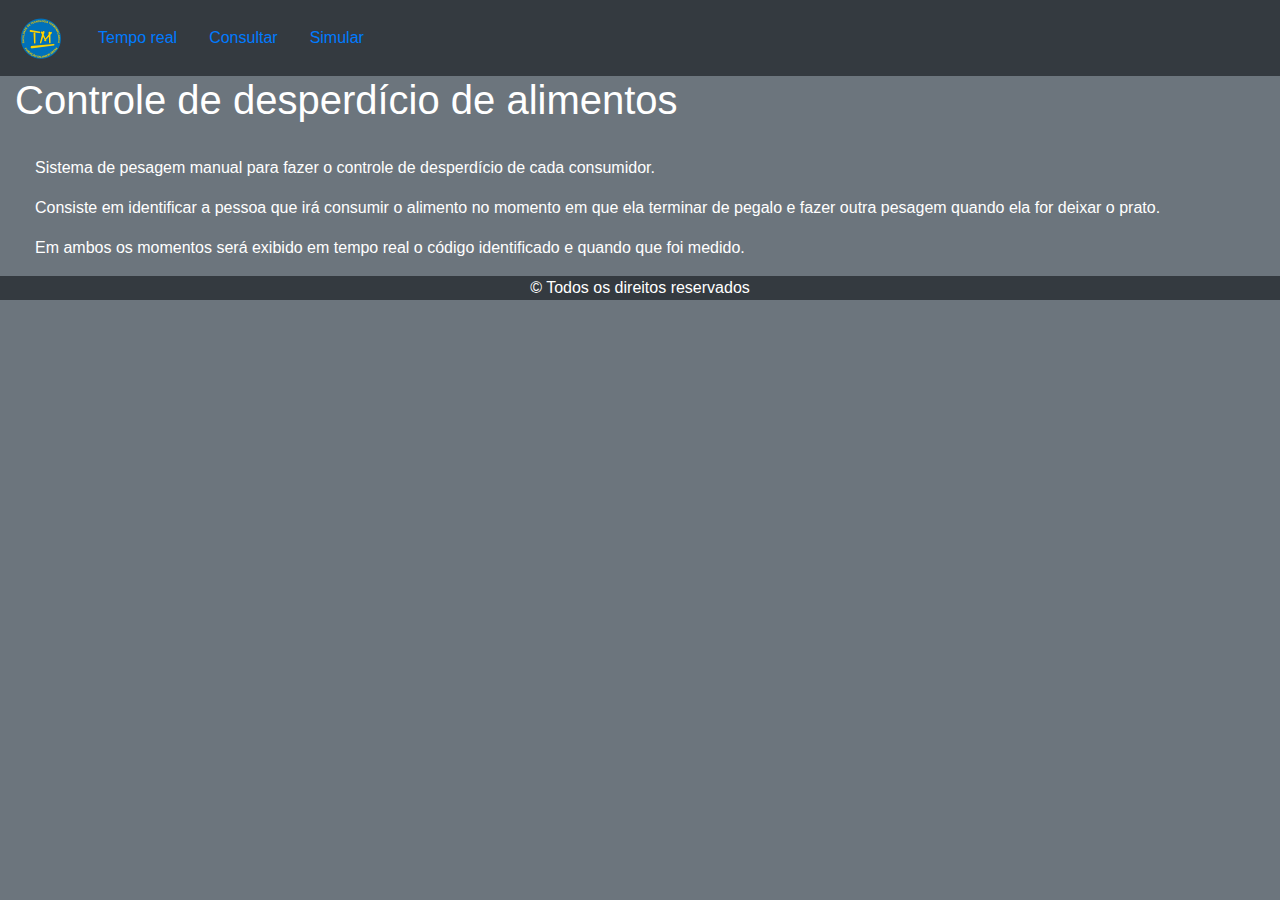
<file: controle_desperdicio_alimento/index.html>
<!DOCTYPE html>

<html lang="pt-br">
<head>
  <meta charset="utf-8" />
  <meta name="viewport" content="width=device-width, initial-scale=1, shrink-to-fit=no" />

  <!-- Bootstrap CSS -->
  <link rel="stylesheet" href="css/bootstrap-4.3.1.min.css" />

  <link rel="stylesheet" href="css/layout.css" />

  <link rel="shortcut icon" href="img/logo.png">

  <title>Controle de desperdício de alimentos</title>
</head>
<body class="bg-secondary text-white">
  <header class="sticky-top">
    <nav class="navbar navbar-expand-sm navbar-dark bg-dark">
      <a href="#" class="navbar-brand trocar_pagina" id="conteudo_index.html">
        <img src="img/logo.png" id="logo" />
      </a>

      <button class="navbar-toggler" type="button" data-toggle="collapse" data-target="#navbarNav" aria-expanded="false">
        <span class="navbar-toggler-icon"></span>
      </button>

      <div class="collapse navbar-collapse" id="navbarNav">
        <ul class="nav">
          <li class="nav-item">
            <a href="#" class="nav-link trocar_pagina" id="conteudo_tempo_real.html">Tempo real</a>
          </li>
          <li class="nav-item">
            <a href="#" class="nav-link trocar_pagina" id="conteudo_consultar.html">Consultar</a>
          </li>
          <li class="nav-item">
            <a href="#" class="nav-link trocar_pagina" id="conteudo_simulador.html">Simular</a>
          </li>
        </ul>
      </div>
    </nav>
  </header>

  <div class="container-fluid" id="conteudo_pagina">
    <h1>Controle de desperdício de alimentos</h1>
    <br />
    <p class="text-justify">
      Sistema de pesagem manual para fazer o controle de desperdício de cada consumidor.
    </p>
    <p class="text-justify">
      Consiste em identificar a pessoa que irá consumir o alimento no momento em que ela terminar de pegalo e fazer outra pesagem quando ela for deixar o prato.
    </p>
    <p class="text-justify">
      Em ambos os momentos será exibido em tempo real o código identificado e quando que foi medido.
    </p>
  </div>

  <footer class="bg-dark text-center sticky-bottom">
    &copy; Todos os direitos reservados
  </footer>

  <!-- Bootstrap JS -->
  <script src="js/jquery-3.3.1.slim.min.js"></script>
  <script src="js/popper-1.14.7.min.js"></script>
  <script src="js/bootstrap-4.3.1.min.js"></script>

  <!-- JQuery -->
  <script src="js/jquery-3.4.1.min.js"></script>

  <script src="js/layout.js"></script>
</body>
</html>
</file>
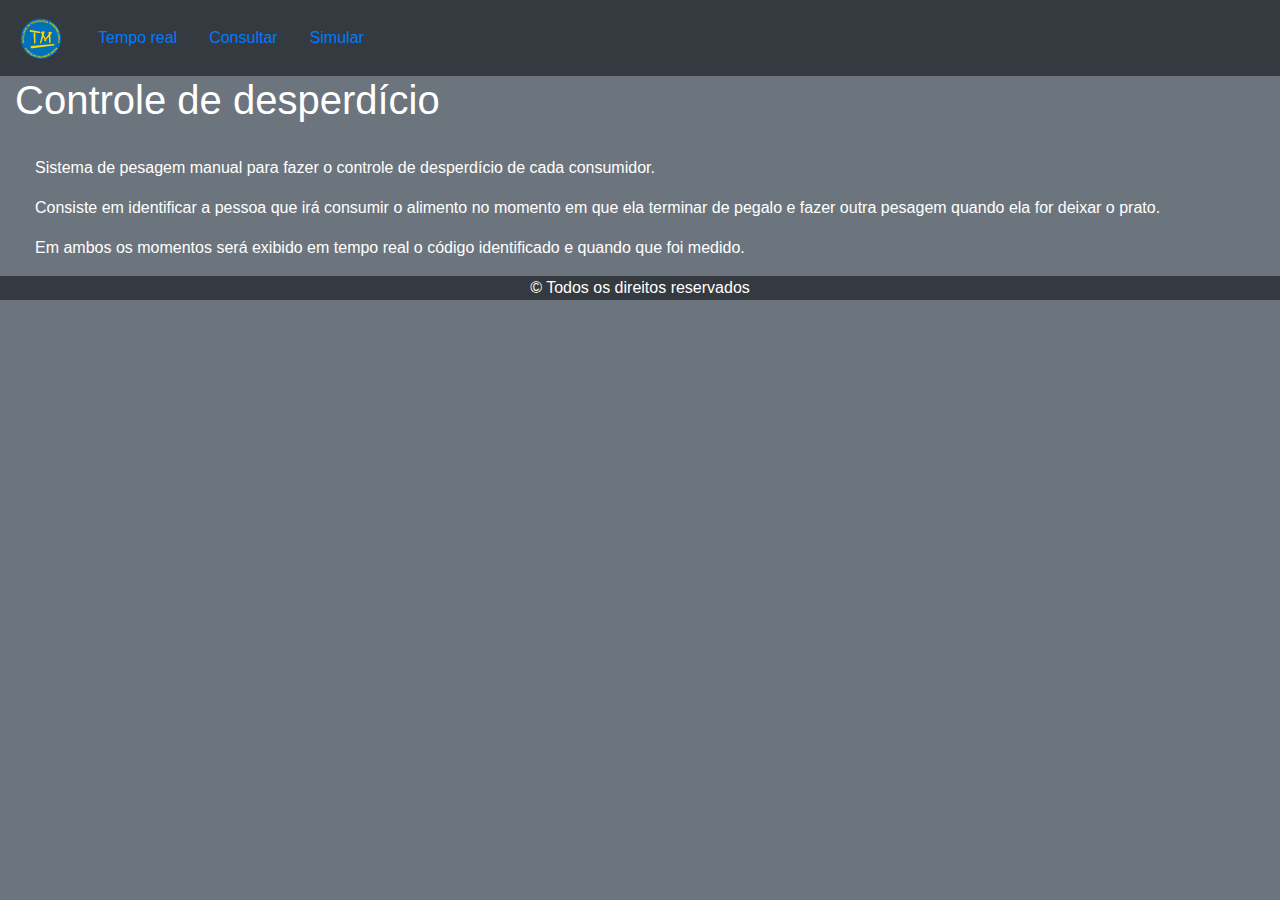
<file: controle_desperdicio_alimento/layout.html>
<!DOCTYPE html>

<html lang="pt-br">
<head>
  <meta charset="utf-8" />
  <meta name="viewport" content="width=device-width, initial-scale=1, shrink-to-fit=no" />

  <!-- Bootstrap CSS -->
  <link rel="stylesheet" href="css/bootstrap-4.3.1.min.css" />

  <link rel="stylesheet" href="css/layout.css" />

  <title>Página inical</title>
</head>
<body class="bg-secondary text-white">
  <header class="sticky-top">
    <nav class="navbar navbar-expand-sm navbar-dark bg-dark">
      <a href="#" class="navbar-brand trocar_pagina" id="conteudo_index.html">
        <img src="img/logo.png" id="logo" />
      </a>

      <button class="navbar-toggler" type="button" data-toggle="collapse" data-target="#navbarNav" aria-expanded="false">
        <span class="navbar-toggler-icon"></span>
      </button>

      <div class="collapse navbar-collapse" id="navbarNav">
        <ul class="nav">
          <li class="nav-item">
            <a href="#" class="nav-link trocar_pagina" id="conteudo_tempo_real.html">Tempo real</a>
          </li>
          <li class="nav-item">
            <a href="#" class="nav-link trocar_pagina" id="conteudo_consultar.html">Consultar</a>
          </li>
          <li class="nav-item">
            <a href="#" class="nav-link trocar_pagina" id="conteudo_simulador.html">Simular</a>
          </li>
        </ul>
      </div>
    </nav>
  </header>

  <div class="container-fluid" id="conteudo_pagina">
    <h1>Controle de desperdício</h1>
    <br />
    <p class="text-justify">
      Sistema de pesagem manual para fazer o controle de desperdício de cada consumidor.
    </p>
    <p class="text-justify">
      Consiste em identificar a pessoa que irá consumir o alimento no momento em que ela terminar de pegalo e fazer outra pesagem quando ela for deixar o prato.
    </p>
    <p class="text-justify">
      Em ambos os momentos será exibido em tempo real o código identificado e quando que foi medido.
    </p>
  </div>

  <footer class="bg-dark text-center sticky-bottom">
    &copy; Todos os direitos reservados
  </footer>

  <!-- Bootstrap JS -->
  <script src="js/jquery-3.3.1.slim.min.js"></script>
  <script src="js/popper-1.14.7.min.js"></script>
  <script src="js/bootstrap-4.3.1.min.js"></script>

  <!-- JQuery -->
  <script src="js/jquery-3.4.1.min.js"></script>

  <script src="js/layout.js"></script>
</body>
</html>
</file>
<file: controle_desperdicio_alimento/css/layout.css>
#logo {
	width: 50px;
	height: 50px;
}

p {
	text-indent: 1.25em;
}
</file>
